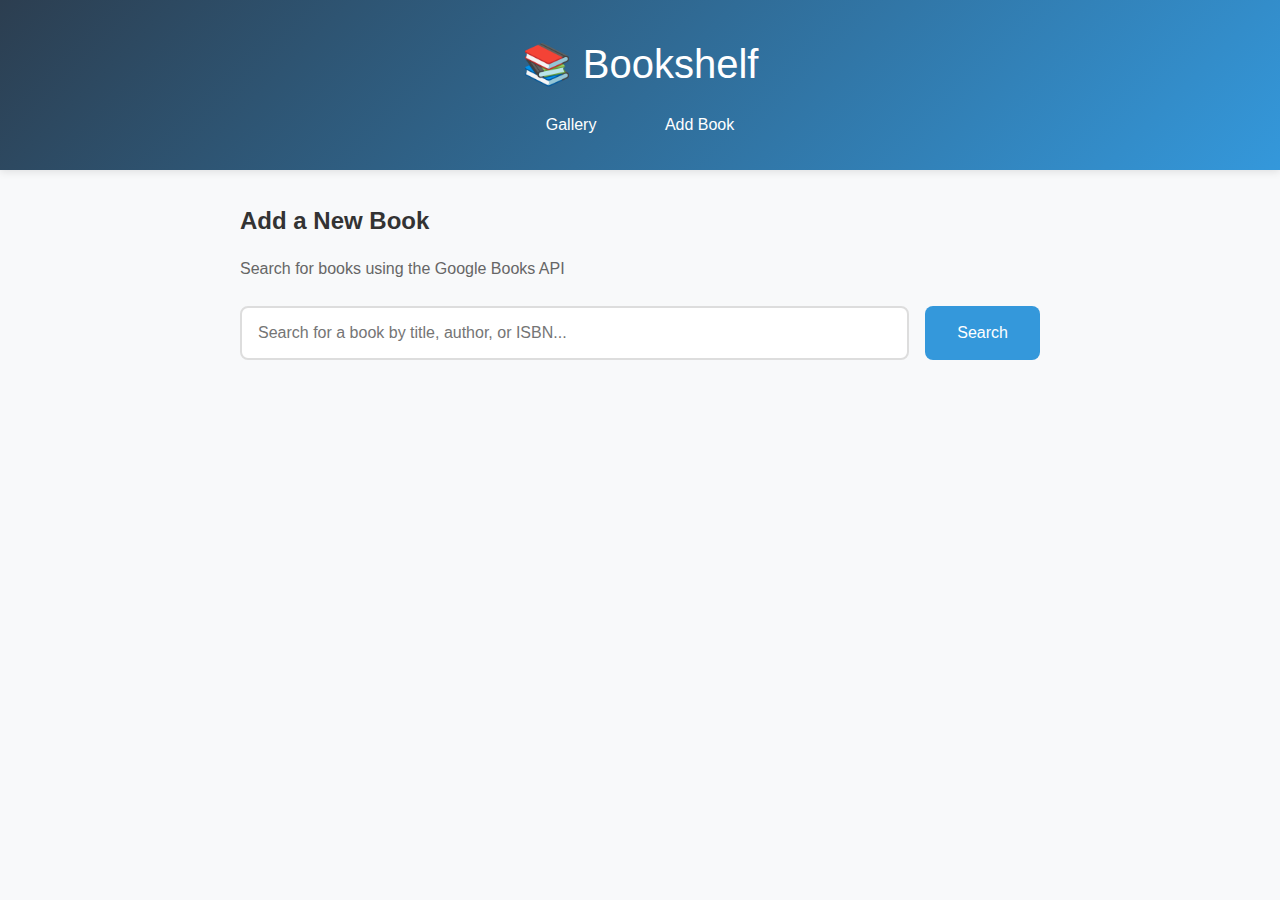
<file: add.html>
<!DOCTYPE html>
<html lang="en">
<head>
    <meta charset="UTF-8">
    <meta name="viewport" content="width=device-width, initial-scale=1.0">
    <title>Add Book - Bookshelf</title>
    <link rel="stylesheet" href="css/styles.css">
</head>
<body>
    <header>
        <h1>📚 Bookshelf</h1>
        <nav>
            <a href="index.html">Gallery</a>
            <a href="add.html">Add Book</a>
        </nav>
    </header>

    <div class="container">
        <div class="search-container">
            <h2 style="margin-bottom: 1rem;">Add a New Book</h2>
            <p style="margin-bottom: 1.5rem; color: #666;">Search for books using the Google Books API</p>
            
            <div class="search-box">
                <input 
                    type="text" 
                    id="searchInput" 
                    placeholder="Search for a book by title, author, or ISBN..."
                    autocomplete="off"
                >
                <button id="searchBtn">Search</button>
            </div>

            <div id="searchResults">
                <!-- Search results will appear here -->
            </div>
        </div>
    </div>

    <script src="js/add-book.js"></script>
</body>
</html>
</file>
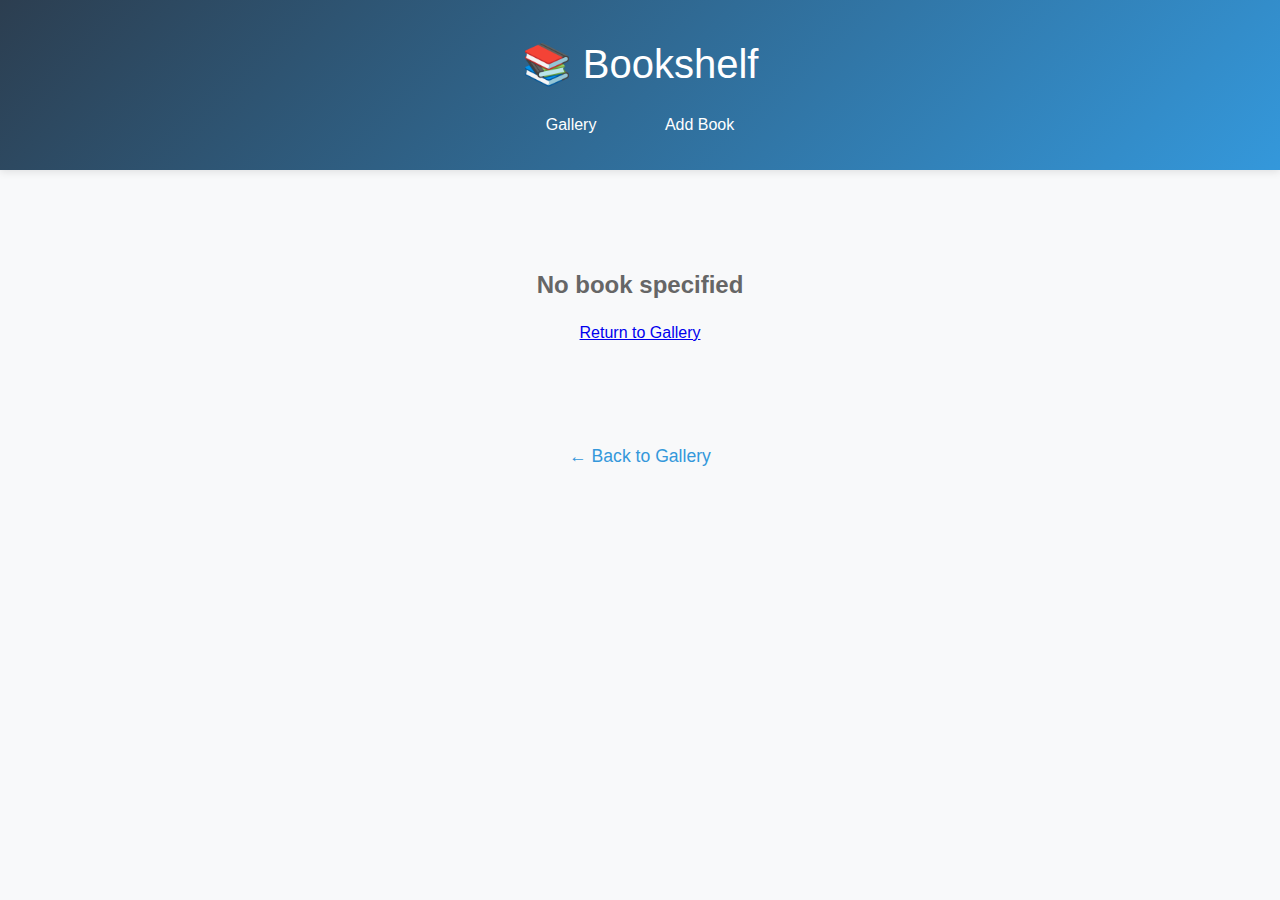
<file: book-detail.html>
<!DOCTYPE html>
<html lang="en">
<head>
    <meta charset="UTF-8">
    <meta name="viewport" content="width=device-width, initial-scale=1.0">
    <title>Book Details - Bookshelf</title>
    <link rel="stylesheet" href="css/styles.css">
</head>
<body>
    <header>
        <h1>📚 Bookshelf</h1>
        <nav>
            <a href="index.html">Gallery</a>
            <a href="add.html">Add Book</a>
        </nav>
    </header>

    <div class="container">
        <div id="bookDetail" class="book-detail-container">
            <!-- Book details will be loaded here -->
        </div>
        <div class="back-link">
            <a href="index.html">← Back to Gallery</a>
        </div>
    </div>

    <script src="js/detail.js"></script>
</body>
</html>
</file>
<file: css/styles.css>
/* Reset and Base Styles */
* {
    margin: 0;
    padding: 0;
    box-sizing: border-box;
}

:root {
    --primary-color: #2c3e50;
    --secondary-color: #3498db;
    --accent-color: #e74c3c;
    --bg-color: #f8f9fa;
    --text-color: #333;
    --card-bg: #ffffff;
    --shadow: 0 2px 8px rgba(0, 0, 0, 0.1);
    --shadow-hover: 0 4px 16px rgba(0, 0, 0, 0.15);
}

body {
    font-family: -apple-system, BlinkMacSystemFont, 'Segoe UI', Roboto, 'Helvetica Neue', Arial, sans-serif;
    background-color: var(--bg-color);
    color: var(--text-color);
    line-height: 1.6;
}

/* Header */
header {
    background: linear-gradient(135deg, var(--primary-color) 0%, var(--secondary-color) 100%);
    color: white;
    padding: 2rem 1rem;
    text-align: center;
    box-shadow: var(--shadow);
}

header h1 {
    font-size: 2.5rem;
    margin-bottom: 0.5rem;
    font-weight: 300;
}

header nav {
    margin-top: 1rem;
}

header nav a {
    color: white;
    text-decoration: none;
    margin: 0 1rem;
    padding: 0.5rem 1rem;
    border-radius: 4px;
    transition: background-color 0.3s;
}

header nav a:hover {
    background-color: rgba(255, 255, 255, 0.2);
}

/* Container */
.container {
    max-width: 1200px;
    margin: 0 auto;
    padding: 2rem 1rem;
}

/* Books Grid */
.books-grid {
    display: grid;
    grid-template-columns: repeat(auto-fill, minmax(150px, 1fr));
    gap: 2rem;
    margin-top: 2rem;
}

.book-card-link {
    text-decoration: none;
    color: inherit;
    display: block;
}

/*.book-card {
    background: var(--card-bg);
    border-radius: 8px;
    overflow: hidden;
    box-shadow: var(--shadow);
    transition: transform 0.3s, box-shadow 0.3s;
    cursor: pointer;
    display: block;
    height: 100%;
}*/

.book-card {
    display: flex;
    flex-direction: column;
    height: 350px; /* fixed card height, adjust as needed */
    background: var(--card-bg);
    border-radius: 8px;
    overflow: hidden;
    box-shadow: var(--shadow);
    transition: transform 0.3s, box-shadow 0.3s;
    cursor: pointer;
}



.book-card:hover {
    transform: translateY(-4px);
    box-shadow: var(--shadow-hover);
}

/*.book-cover {
    width: 100%;
    aspect-ratio: 2/3;
    overflow: hidden;
    background: linear-gradient(135deg, #667eea 0%, #764ba2 100%);
    display: flex;
    align-items: center;
    justify-content: center;
    color: white;
    font-size: 0.9rem;
    text-align: center;
}*/

.book-cover {
    flex: 0 0 220px; /* fixed cover height */
    width: 100%;
    overflow: hidden;
    display: flex;
    align-items: center;
    justify-content: center;
    background: linear-gradient(135deg, #667eea 0%, #764ba2 100%);
    color: white;
    font-size: 0.9rem;
    text-align: center;
}

.book-cover img {
    width: 100%;
    height: 100%;
    object-fit: cover;             /* THIS ensures all images fill the container equally */
    display: block;
}

.book-cover span {
    padding: 0.5rem;
    font-weight: 600;
    text-align: center;
}

.book-info {
    padding: 1rem;
    display: flex;
    flex-direction: column;
    justify-content: flex-start;
    overflow: hidden;
    flex: 1; /* allow it to fill remaining card height */
}

.book-title {
    font-size: 0.95rem;
    font-weight: 600;
    margin-bottom: 0.25rem;
    line-height: 1.3;
    display: -webkit-box;
    -webkit-line-clamp: 2;
    -webkit-box-orient: vertical;
    overflow: hidden;
    text-overflow: ellipsis;
}

.book-author {
    font-size: 0.85rem;
    color: #666;
    margin-bottom: 0.5rem;
    display: -webkit-box;
    -webkit-line-clamp: 2; /* show max 2 lines */
    -webkit-box-orient: vertical;
    overflow: hidden;
    text-overflow: ellipsis;
}

.book-date {
    font-size: 0.75rem;
    color: #999;
}

/* Search Page */
.search-container {
    max-width: 800px;
    margin: 0 auto;
}

.search-box {
    display: flex;
    gap: 1rem;
    margin-bottom: 2rem;
}

.search-box input {
    flex: 1;
    padding: 1rem;
    border: 2px solid #ddd;
    border-radius: 8px;
    font-size: 1rem;
    transition: border-color 0.3s;
}

.search-box input:focus {
    outline: none;
    border-color: var(--secondary-color);
}

.search-box button {
    padding: 1rem 2rem;
    background-color: var(--secondary-color);
    color: white;
    border: none;
    border-radius: 8px;
    font-size: 1rem;
    cursor: pointer;
    transition: background-color 0.3s;
}

.search-box button:hover {
    background-color: #2980b9;
}

.search-results {
    display: grid;
    gap: 1.5rem;
}

.search-result-item {
    background: var(--card-bg);
    border-radius: 8px;
    padding: 1.5rem;
    box-shadow: var(--shadow);
    display: flex;
    gap: 1.5rem;
    align-items: flex-start;
}

.search-result-item img {
    width: 100px;
    height: 150px;
    object-fit: cover;
    border-radius: 4px;
    flex-shrink: 0;
}

.search-result-info {
    flex: 1;
}

.search-result-info h3 {
    margin-bottom: 0.5rem;
    color: var(--primary-color);
}

.search-result-info p {
    color: #666;
    margin-bottom: 0.5rem;
    font-size: 0.9rem;
}

.add-book-btn {
    padding: 0.75rem 1.5rem;
    background-color: var(--accent-color);
    color: white;
    border: none;
    border-radius: 6px;
    cursor: pointer;
    font-size: 0.9rem;
    transition: background-color 0.3s;
    margin-top: 0.5rem;
}

.add-book-btn:hover {
    background-color: #c0392b;
}

.loading {
    text-align: center;
    padding: 2rem;
    color: #666;
}

.error {
    background-color: #fee;
    color: #c33;
    padding: 1rem;
    border-radius: 8px;
    margin: 1rem 0;
}

.success {
    background-color: #efe;
    color: #3c3;
    padding: 1rem;
    border-radius: 8px;
    margin: 1rem 0;
}

.empty-state {
    text-align: center;
    padding: 4rem 2rem;
    color: #999;
}

.empty-state h2 {
    margin-bottom: 1rem;
    color: #666;
}

/* Filters and Search */
.filters-container {
    background: var(--card-bg);
    padding: 1.5rem;
    border-radius: 8px;
    box-shadow: var(--shadow);
    margin-bottom: 2rem;
}

.search-box-container {
    margin-bottom: 1rem;
}

.search-input {
    width: 100%;
    padding: 0.75rem 1rem;
    border: 2px solid #ddd;
    border-radius: 8px;
    font-size: 1rem;
    transition: border-color 0.3s;
}

.search-input:focus {
    outline: none;
    border-color: var(--secondary-color);
}

.filter-controls {
    display: flex;
    gap: 1rem;
    flex-wrap: wrap;
    align-items: center;
}

.filter-select {
    flex: 1;
    min-width: 150px;
    padding: 0.75rem 1rem;
    border: 2px solid #ddd;
    border-radius: 8px;
    font-size: 0.95rem;
    background: white;
    cursor: pointer;
    transition: border-color 0.3s;
}

.filter-select:focus {
    outline: none;
    border-color: var(--secondary-color);
}

.clear-filters-btn {
    padding: 0.75rem 1.5rem;
    background-color: #95a5a6;
    color: white;
    border: none;
    border-radius: 8px;
    font-size: 0.95rem;
    cursor: pointer;
    transition: background-color 0.3s;
    white-space: nowrap;
}

.clear-filters-btn:hover {
    background-color: #7f8c8d;
}

.results-count {
    margin-bottom: 1rem;
    color: #666;
    font-size: 0.9rem;
}

/* Book Detail Page */
.book-detail-container {
    max-width: 900px;
    margin: 0 auto;
}

.book-detail {
    background: var(--card-bg);
    border-radius: 12px;
    box-shadow: var(--shadow);
    padding: 2rem;
    display: flex;
    gap: 2rem;
    margin-bottom: 2rem;
}

.book-detail-cover {
    flex-shrink: 0;
    width: 300px;
}

.book-detail-cover img {
    width: 100%;
    height: auto;
    border-radius: 8px;
    box-shadow: var(--shadow);
}

.book-detail-cover .no-cover {
    width: 100%;
    aspect-ratio: 2/3;
    background: linear-gradient(135deg, #667eea 0%, #764ba2 100%);
    display: flex;
    align-items: center;
    justify-content: center;
    color: white;
    font-size: 1.2rem;
    text-align: center;
    padding: 2rem;
    border-radius: 8px;
    font-weight: 600;
}

.book-detail-info {
    flex: 1;
}

.book-detail-info h1 {
    font-size: 2.5rem;
    margin-bottom: 0.5rem;
    color: var(--primary-color);
}

.book-detail-author {
    font-size: 1.5rem;
    color: #666;
    margin-bottom: 1.5rem;
    font-weight: 400;
}

.book-detail-meta {
    display: flex;
    flex-direction: column;
    gap: 1rem;
    margin-top: 2rem;
}

.meta-item {
    font-size: 1.1rem;
    padding: 0.75rem 0;
    border-bottom: 1px solid #eee;
}

.meta-item:last-child {
    border-bottom: none;
}

.meta-item strong {
    color: var(--primary-color);
    margin-right: 0.5rem;
}

.back-link {
    text-align: center;
    margin-top: 2rem;
}

.back-link a {
    color: var(--secondary-color);
    text-decoration: none;
    font-size: 1.1rem;
    transition: color 0.3s;
}

.back-link a:hover {
    color: var(--primary-color);
    text-decoration: underline;
}

/* Responsive Design */
@media (max-width: 768px) {
    header h1 {
        font-size: 2rem;
    }

    .books-grid {
        grid-template-columns: repeat(auto-fill, minmax(120px, 1fr));
        gap: 1rem;
    }

    .search-result-item {
        flex-direction: column;
    }

    .search-result-item img {
        width: 100%;
        height: auto;
        max-height: 200px;
    }

    .search-box {
        flex-direction: column;
    }

    .book-detail {
        flex-direction: column;
        padding: 1.5rem;
    }

    .book-detail-cover {
        width: 100%;
        max-width: 250px;
        margin: 0 auto;
    }

    .book-detail-info h1 {
        font-size: 2rem;
    }

    .book-detail-author {
        font-size: 1.2rem;
    }

    .filter-controls {
        flex-direction: column;
    }

    .filter-select {
        width: 100%;
    }
}

@media (max-width: 480px) {
    header h1 {
        font-size: 1.5rem;
    }

    .books-grid {
        grid-template-columns: repeat(auto-fill, minmax(100px, 1fr));
        gap: 0.75rem;
    }

    .book-info {
        padding: 0.75rem;
    }

    .book-title {
        font-size: 0.85rem;
    }

    .book-author {
        font-size: 0.75rem;
    }
}
</file>
